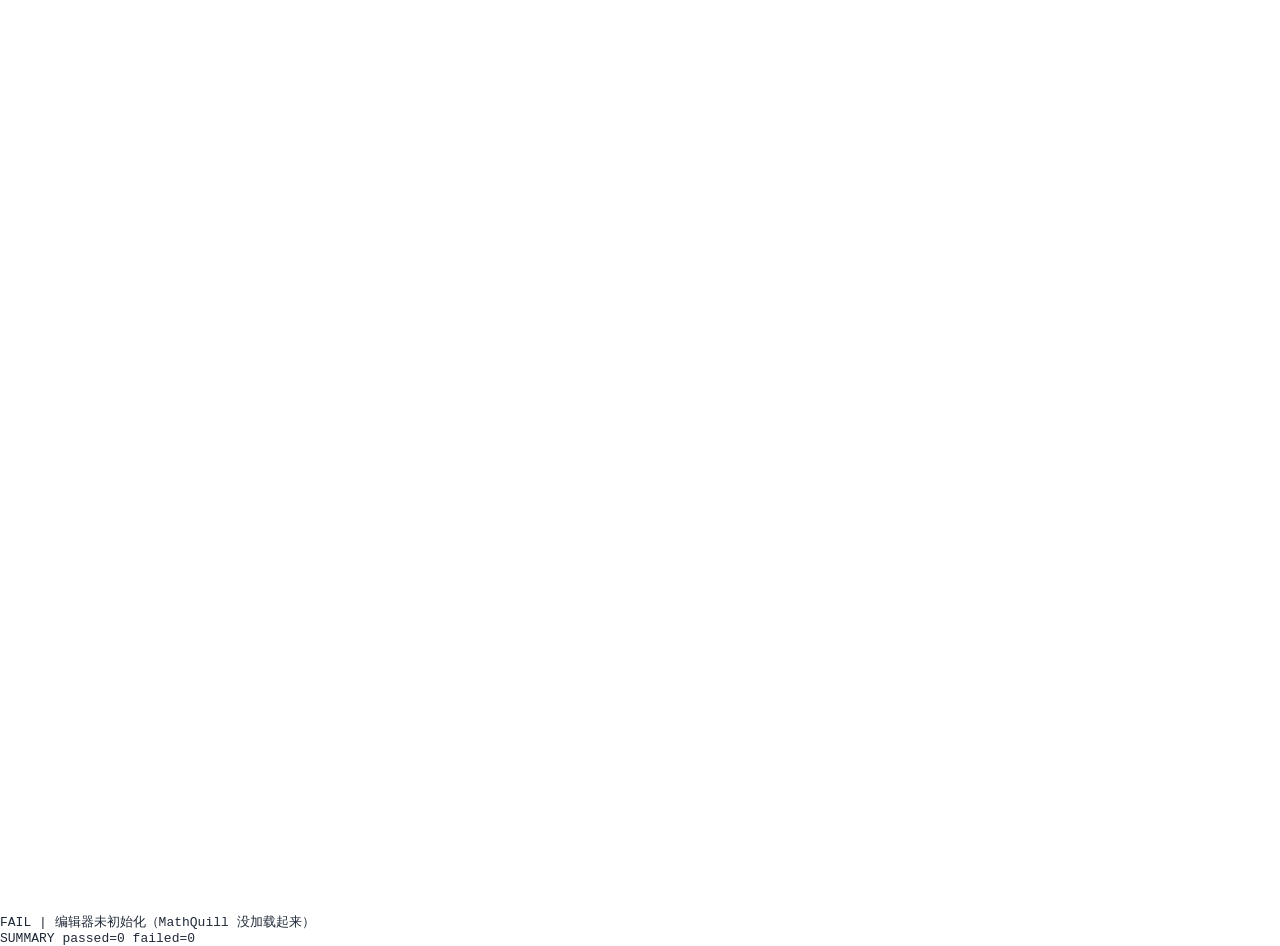
<file: _test/acceptance.html>
<!DOCTYPE html>
<html lang="zh-CN">
<head>
  <meta charset="utf-8">
  <meta name="viewport" content="width=device-width, initial-scale=1.0">
  <title>公式转LaTeX 验收自检</title>
  <!-- 与 App 里 index.html 完全一致的依赖与结构，只是加了 driver.js -->
  <link rel="stylesheet" href="../app/src/main/assets/editor/lib/mathquill.css">
  <link rel="stylesheet" href="../app/src/main/assets/editor/editor.css">
</head>
<body>
  <div id="wrap">
    <div id="field"></div>
  </div>
  <div id="fallback">编辑器资源加载失败</div>
  <pre id="results">RUNNING</pre>

  <script src="../app/src/main/assets/editor/lib/jquery.min.js"></script>
  <script src="../app/src/main/assets/editor/lib/mathquill.min.js"></script>
  <script src="../app/src/main/assets/editor/editor.js"></script>
  <script src="driver.js"></script>
</body>
</html>
</file>
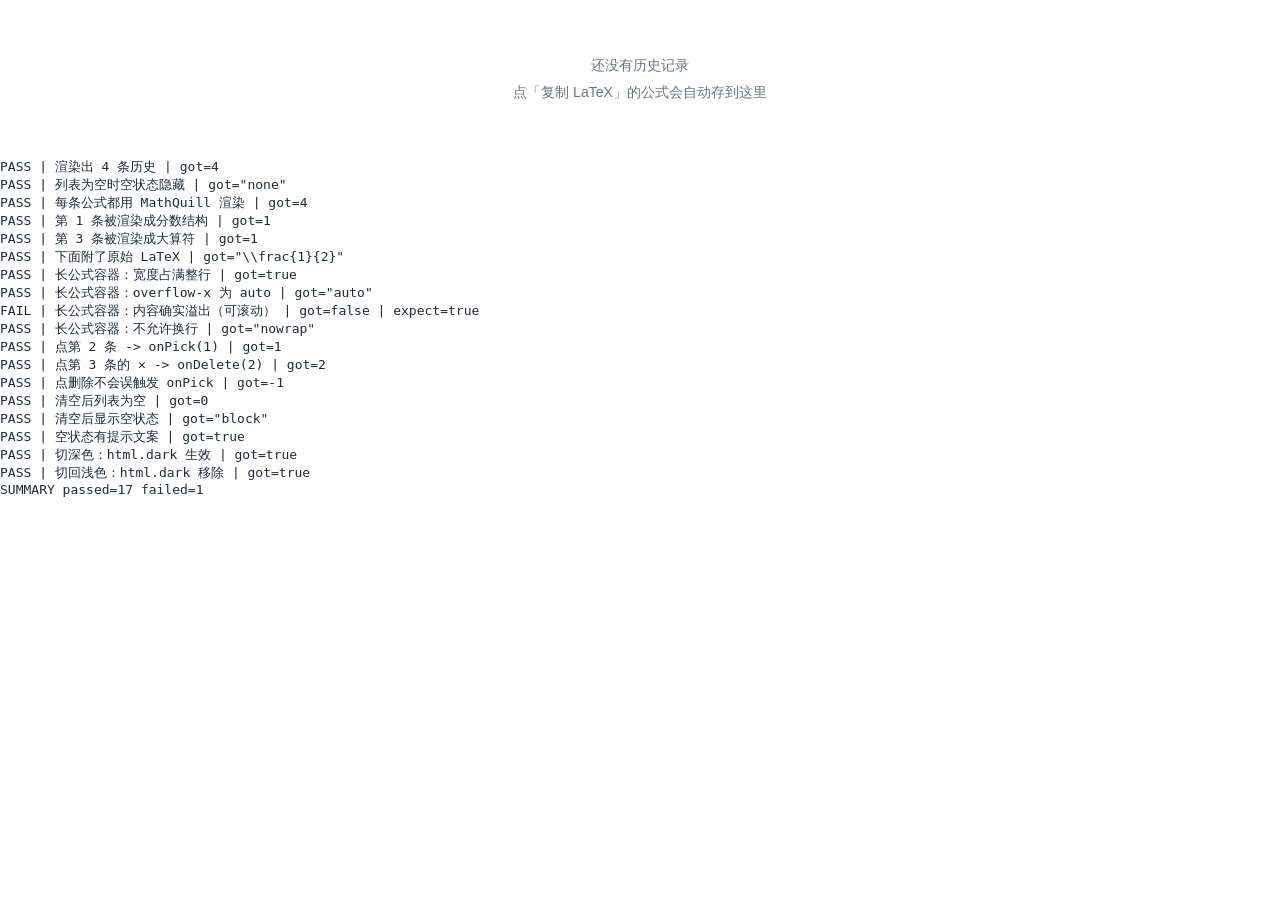
<file: _test/history-acceptance.html>
<!DOCTYPE html>
<html lang="zh-CN">
<head>
  <meta charset="utf-8">
  <meta name="viewport" content="width=device-width, initial-scale=1.0">
  <title>公式历史 验收自检</title>
  <!-- 与 App 里 editor/history.html 完全一致的依赖，只是多挂了 driver -->
  <link rel="stylesheet" href="../app/src/main/assets/editor/lib/mathquill.css">
  <link rel="stylesheet" href="../app/src/main/assets/editor/history.css">
</head>
<body>
  <div id="list"></div>
  <div id="empty"></div>
  <pre id="results">RUNNING</pre>

  <script src="../app/src/main/assets/editor/lib/jquery.min.js"></script>
  <script src="../app/src/main/assets/editor/lib/mathquill.min.js"></script>
  <script src="../app/src/main/assets/editor/history.js"></script>
  <script src="history-driver.js"></script>
</body>
</html>
</file>
<file: app/src/main/assets/editor/lib/mathquill.css>
/*
 * MathQuill v0.10.1               http://mathquill.com
 * by Han, Jeanine, and Mary  maintainers@mathquill.com
 *
 * This Source Code Form is subject to the terms of the
 * Mozilla Public License, v. 2.0. If a copy of the MPL
 * was not distributed with this file, You can obtain
 * one at http://mozilla.org/MPL/2.0/.
 */

.mq-editable-field {
  display: -moz-inline-box;
  display: inline-block;
}
.mq-editable-field .mq-cursor {
  border-left: 1px solid black;
  margin-left: -1px;
  position: relative;
  z-index: 1;
  padding: 0;
  display: -moz-inline-box;
  display: inline-block;
}
.mq-editable-field .mq-cursor.mq-blink {
  visibility: hidden;
}
.mq-editable-field,
.mq-math-mode .mq-editable-field {
  border: 1px solid gray;
}
.mq-editable-field.mq-focused,
.mq-math-mode .mq-editable-field.mq-focused {
  -webkit-box-shadow: #8bd 0 0 1px 2px, inset #6ae 0 0 2px 0;
  -moz-box-shadow: #8bd 0 0 1px 2px, inset #6ae 0 0 2px 0;
  box-shadow: #8bd 0 0 1px 2px, inset #6ae 0 0 2px 0;
  border-color: #709AC0;
  border-radius: 1px;
}
.mq-math-mode .mq-editable-field {
  margin: 1px;
}
.mq-editable-field .mq-latex-command-input {
  color: inherit;
  font-family: "Courier New", monospace;
  border: 1px solid gray;
  padding-right: 1px;
  margin-right: 1px;
  margin-left: 2px;
}
.mq-editable-field .mq-latex-command-input.mq-empty {
  background: transparent;
}
.mq-editable-field .mq-latex-command-input.mq-hasCursor {
  border-color: ActiveBorder;
}
.mq-editable-field.mq-empty:after,
.mq-editable-field.mq-text-mode:after,
.mq-math-mode .mq-empty:after {
  visibility: hidden;
  content: 'c';
}
.mq-editable-field .mq-cursor:only-child:after,
.mq-editable-field .mq-textarea + .mq-cursor:last-child:after {
  visibility: hidden;
  content: 'c';
}
.mq-editable-field .mq-text-mode .mq-cursor:only-child:after {
  content: '';
}
.mq-editable-field.mq-text-mode {
  overflow-x: auto;
  overflow-y: hidden;
}
.mq-root-block,
.mq-math-mode .mq-root-block {
  display: -moz-inline-box;
  display: inline-block;
  width: 100%;
  padding: 2px;
  -webkit-box-sizing: border-box;
  -moz-box-sizing: border-box;
  box-sizing: border-box;
  white-space: nowrap;
  overflow: hidden;
  vertical-align: middle;
}
.mq-math-mode {
  font-variant: normal;
  font-weight: normal;
  font-style: normal;
  font-size: 115%;
  line-height: 1;
  display: -moz-inline-box;
  display: inline-block;
}
.mq-math-mode .mq-non-leaf,
.mq-math-mode .mq-scaled {
  display: -moz-inline-box;
  display: inline-block;
}
.mq-math-mode var,
.mq-math-mode .mq-text-mode,
.mq-math-mode .mq-nonSymbola {
  font-family: "Times New Roman", Symbola, serif;
  line-height: .9;
}
.mq-math-mode * {
  font-size: inherit;
  line-height: inherit;
  margin: 0;
  padding: 0;
  border-color: black;
  -webkit-user-select: none;
  -moz-user-select: none;
  user-select: none;
  box-sizing: border-box;
}
.mq-math-mode .mq-empty {
  background: #ccc;
}
.mq-math-mode .mq-empty.mq-root-block {
  background: transparent;
}
.mq-math-mode.mq-empty {
  background: transparent;
}
.mq-math-mode .mq-text-mode {
  display: inline-block;
}
.mq-math-mode .mq-text-mode.mq-hasCursor {
  box-shadow: inset darkgray 0 .1em .2em;
  padding: 0 .1em;
  margin: 0 -0.1em;
  min-width: 1ex;
}
.mq-math-mode .mq-font {
  font: 1em "Times New Roman", Symbola, serif;
}
.mq-math-mode .mq-font * {
  font-family: inherit;
  font-style: inherit;
}
.mq-math-mode b,
.mq-math-mode b.mq-font {
  font-weight: bolder;
}
.mq-math-mode var,
.mq-math-mode i,
.mq-math-mode i.mq-font {
  font-style: italic;
}
.mq-math-mode var.mq-f {
  margin-right: 0.2em;
  margin-left: 0.1em;
}
.mq-math-mode .mq-roman var.mq-f {
  margin: 0;
}
.mq-math-mode big {
  font-size: 200%;
}
.mq-math-mode .mq-int > big {
  display: inline-block;
  -webkit-transform: scaleX(0.7);
  -moz-transform: scaleX(0.7);
  -ms-transform: scaleX(0.7);
  -o-transform: scaleX(0.7);
  transform: scaleX(0.7);
  vertical-align: -0.16em;
}
.mq-math-mode .mq-int > .mq-supsub {
  font-size: 80%;
  vertical-align: -1.1em;
  padding-right: .2em;
}
.mq-math-mode .mq-int > .mq-supsub > .mq-sup > .mq-sup-inner {
  vertical-align: 1.3em;
}
.mq-math-mode .mq-int > .mq-supsub > .mq-sub {
  margin-left: -0.35em;
}
.mq-math-mode .mq-roman {
  font-style: normal;
}
.mq-math-mode .mq-sans-serif {
  font-family: sans-serif, Symbola, serif;
}
.mq-math-mode .mq-monospace {
  font-family: monospace, Symbola, serif;
}
.mq-math-mode .mq-overline {
  border-top: 1px solid black;
  margin-top: 1px;
}
.mq-math-mode .mq-underline {
  border-bottom: 1px solid black;
  margin-bottom: 1px;
}
.mq-math-mode .mq-binary-operator {
  padding: 0 0.2em;
  display: -moz-inline-box;
  display: inline-block;
}
.mq-math-mode .mq-supsub {
  text-align: left;
  font-size: 90%;
  vertical-align: -0.5em;
}
.mq-math-mode .mq-supsub.mq-sup-only {
  vertical-align: .5em;
}
.mq-math-mode .mq-supsub.mq-sup-only .mq-sup {
  display: inline-block;
  vertical-align: text-bottom;
}
.mq-math-mode .mq-supsub .mq-sup {
  display: block;
}
.mq-math-mode .mq-supsub .mq-sub {
  display: block;
  float: left;
}
.mq-math-mode .mq-supsub .mq-binary-operator {
  padding: 0 .1em;
}
.mq-math-mode .mq-supsub .mq-fraction {
  font-size: 70%;
}
.mq-math-mode sup.mq-nthroot {
  font-size: 80%;
  vertical-align: 0.8em;
  margin-right: -0.6em;
  margin-left: .2em;
  min-width: .5em;
}
.mq-math-mode .mq-paren {
  padding: 0 .1em;
  vertical-align: top;
  -webkit-transform-origin: center .06em;
  -moz-transform-origin: center .06em;
  -ms-transform-origin: center .06em;
  -o-transform-origin: center .06em;
  transform-origin: center .06em;
}
.mq-math-mode .mq-paren.mq-ghost {
  color: silver;
}
.mq-math-mode .mq-paren + span {
  margin-top: .1em;
  margin-bottom: .1em;
}
.mq-math-mode .mq-array {
  vertical-align: middle;
  text-align: center;
}
.mq-math-mode .mq-array > span {
  display: block;
}
.mq-math-mode .mq-operator-name {
  font-family: Symbola, "Times New Roman", serif;
  line-height: .9;
  font-style: normal;
}
.mq-math-mode var.mq-operator-name.mq-first {
  padding-left: .2em;
}
.mq-math-mode var.mq-operator-name.mq-last,
.mq-math-mode .mq-supsub.mq-after-operator-name {
  padding-right: .2em;
}
.mq-math-mode .mq-fraction {
  font-size: 90%;
  text-align: center;
  vertical-align: -0.4em;
  padding: 0 .2em;
}
.mq-math-mode .mq-fraction,
.mq-math-mode .mq-large-operator,
.mq-math-mode x:-moz-any-link {
  display: -moz-groupbox;
}
.mq-math-mode .mq-fraction,
.mq-math-mode .mq-large-operator,
.mq-math-mode x:-moz-any-link,
.mq-math-mode x:default {
  display: inline-block;
}
.mq-math-mode .mq-numerator,
.mq-math-mode .mq-denominator {
  display: block;
}
.mq-math-mode .mq-numerator {
  padding: 0 0.1em;
}
.mq-math-mode .mq-denominator {
  border-top: 1px solid;
  float: right;
  width: 100%;
  padding: 0.1em;
}
.mq-math-mode .mq-sqrt-prefix {
  padding-top: 0;
  position: relative;
  top: 0.1em;
  vertical-align: top;
  -webkit-transform-origin: top;
  -moz-transform-origin: top;
  -ms-transform-origin: top;
  -o-transform-origin: top;
  transform-origin: top;
}
.mq-math-mode .mq-sqrt-stem {
  border-top: 1px solid;
  margin-top: 1px;
  padding-left: .15em;
  padding-right: .2em;
  margin-right: .1em;
  padding-top: 1px;
}
.mq-math-mode .mq-vector-prefix {
  display: block;
  text-align: center;
  line-height: .25em;
  margin-bottom: -0.1em;
  font-size: 0.75em;
}
.mq-math-mode .mq-vector-stem {
  display: block;
}
.mq-math-mode .mq-large-operator {
  vertical-align: -0.2em;
  padding: .2em;
  text-align: center;
}
.mq-math-mode .mq-large-operator .mq-from,
.mq-math-mode .mq-large-operator big,
.mq-math-mode .mq-large-operator .mq-to {
  display: block;
}
.mq-math-mode .mq-large-operator .mq-from,
.mq-math-mode .mq-large-operator .mq-to {
  font-size: 80%;
}
.mq-math-mode .mq-large-operator .mq-from {
  float: right;
  /* take out of normal flow to manipulate baseline */
  width: 100%;
}
.mq-math-mode,
.mq-math-mode .mq-editable-field {
  cursor: text;
  font-family: Symbola, "Times New Roman", serif;
}
.mq-math-mode .mq-overarrow {
  border-top: 1px solid black;
  margin-top: 1px;
  padding-top: 0.2em;
}
.mq-math-mode .mq-overarrow:before {
  display: block;
  position: relative;
  top: -0.34em;
  font-size: 0.5em;
  line-height: 0em;
  content: '\27A4';
  text-align: right;
}
.mq-math-mode .mq-overarrow.mq-arrow-left:before {
  -moz-transform: scaleX(-1);
  -o-transform: scaleX(-1);
  -webkit-transform: scaleX(-1);
  transform: scaleX(-1);
  filter: FlipH;
  -ms-filter: "FlipH";
}
.mq-math-mode .mq-selection,
.mq-editable-field .mq-selection,
.mq-math-mode .mq-selection .mq-non-leaf,
.mq-editable-field .mq-selection .mq-non-leaf,
.mq-math-mode .mq-selection .mq-scaled,
.mq-editable-field .mq-selection .mq-scaled {
  background: #B4D5FE !important;
  background: Highlight !important;
  color: HighlightText;
  border-color: HighlightText;
}
.mq-math-mode .mq-selection .mq-matrixed,
.mq-editable-field .mq-selection .mq-matrixed {
  background: #39F !important;
}
.mq-math-mode .mq-selection .mq-matrixed-container,
.mq-editable-field .mq-selection .mq-matrixed-container {
  filter: progid:DXImageTransform.Microsoft.Chroma(color='#3399FF') !important;
}
.mq-math-mode .mq-selection.mq-blur,
.mq-editable-field .mq-selection.mq-blur,
.mq-math-mode .mq-selection.mq-blur .mq-non-leaf,
.mq-editable-field .mq-selection.mq-blur .mq-non-leaf,
.mq-math-mode .mq-selection.mq-blur .mq-scaled,
.mq-editable-field .mq-selection.mq-blur .mq-scaled,
.mq-math-mode .mq-selection.mq-blur .mq-matrixed,
.mq-editable-field .mq-selection.mq-blur .mq-matrixed {
  background: #D4D4D4 !important;
  color: black;
  border-color: black;
}
.mq-math-mode .mq-selection.mq-blur .mq-matrixed-container,
.mq-editable-field .mq-selection.mq-blur .mq-matrixed-container {
  filter: progid:DXImageTransform.Microsoft.Chroma(color='#D4D4D4') !important;
}
.mq-editable-field .mq-textarea,
.mq-math-mode .mq-textarea {
  position: relative;
  -webkit-user-select: text;
  -moz-user-select: text;
  user-select: text;
}
.mq-editable-field .mq-textarea *,
.mq-math-mode .mq-textarea *,
.mq-editable-field .mq-selectable,
.mq-math-mode .mq-selectable {
  -webkit-user-select: text;
  -moz-user-select: text;
  user-select: text;
  position: absolute;
  clip: rect(1em 1em 1em 1em);
  -webkit-transform: scale(0);
  -moz-transform: scale(0);
  -ms-transform: scale(0);
  -o-transform: scale(0);
  transform: scale(0);
  resize: none;
  width: 1px;
  height: 1px;
}
.mq-math-mode .mq-matrixed {
  background: white;
  display: -moz-inline-box;
  display: inline-block;
}
.mq-math-mode .mq-matrixed-container {
  filter: progid:DXImageTransform.Microsoft.Chroma(color='white');
  margin-top: -0.1em;
}
</file>
<file: app/src/main/assets/editor/editor.css>
@charset "UTF-8";
/* ==========================================================================
 * 公式转LaTeX —— 编辑区样式
 *
 * 只做四件事：
 *   1. 铺满编辑区
 *   2. 方框占位符看得清
 *   3. 去掉 MathQuill 自带的输入框边框
 *   4. 深浅色跟随系统（Android 侧调用 MQK.setTheme 切换 html.dark）
 * ========================================================================== */

:root {
  --bg: #ffffff;          /* 与 Material 3 的 colorSurfaceContainerLowest（日间）一致 */
  --fg: #1f2937;
  --caret: #1f2937;
  --empty-bg: #e8f0fe;
  --empty-line: #7aa7e8;
}

html.dark {
  --bg: #0f0d13;          /* Material 3 深色 colorSurfaceContainerLowest */
  --fg: #e6e1e5;
  --caret: #e6e1e5;
  --empty-bg: #26303d;
  --empty-line: #6b9ad8;
}

html, body {
  margin: 0;
  padding: 0;
  height: 100%;
  background: var(--bg);
  color: var(--fg);
  -webkit-user-select: none;
  user-select: none;
  -webkit-tap-highlight-color: transparent;
}

/* 编辑区容器：点击空白处也能把光标放到公式末尾 */
#wrap {
  min-height: 100%;
  box-sizing: border-box;
  padding: 12px 12px 8px 12px;
  overflow-x: auto;
  overflow-y: hidden;
  -webkit-overflow-scrolling: touch;
}

/* MathQuill 根节点：字号放大，方便手指点选 */
/*
 * 注意：这里**不要**设 line-height。
 * MathQuill 自己给 .mq-math-mode 设了 line-height: 1，它靠"内容块高度 ÷ 字号"
 * 来计算括号（\left( \right)）要纵向放大多少倍；如果这里用 ID 选择器把行高改成 1.5，
 * 括号就会被算成要放大 1.8~1.9 倍，看起来被拉长、和内容明显不匹配。
 */
#field {
  display: inline-block;
  min-width: 70%;
  min-height: 2.4em;
  font-size: 30px;
  vertical-align: middle;
  line-height: 1;          /* 与 MathQuill 的 .mq-math-mode 保持一致，别再调大 */
}

/* ---------- 方框占位符 ---------- */
/* MathQuill 会给「没有光标的空块」加上 .mq-empty，这里画成醒目的方框 */
.mq-math-mode .mq-empty {
  background: var(--empty-bg);
  box-shadow: inset 0 0 0 1.5px var(--empty-line);
  border-radius: 4px;
  min-width: 0.55em;
}

/* 整个公式的外层块不画框 */
.mq-math-mode .mq-empty.mq-root-block {
  background: transparent;
  box-shadow: none;
}

/* ---------- 去掉 MathQuill 默认输入框外观 ---------- */
.mq-editable-field {
  border: none !important;
  box-shadow: none !important;
  background: transparent !important;
  color: var(--fg);
}

.mq-editable-field.mq-focused {
  border: none !important;
  box-shadow: none !important;
}

/* 光标跟随主题（MathQuill 默认是黑色竖线） */
.mq-editable-field .mq-cursor {
  border-left-color: var(--caret);
  border-left-width: 2px;
}

/* 兜底提示 */
#fallback {
  display: none;
  padding: 24px 16px;
  color: #b91c1c;
  font: 16px/1.6 sans-serif;
}
</file>
<file: app/src/main/assets/editor/history.css>
@charset "UTF-8";
/* ==========================================================================
 * 公式历史弹层样式
 * 深色/浅色跟着系统走（Android 侧调用 MQHistory.setTheme 切换 .dark）
 *
 * 布局：每条记录两行
 *   第一行：渲染好的公式（占满整行宽度，超长时可以左右滑动）
 *   第二行：原始 LaTeX（小字灰色，超长省略）+ 右侧删除按钮
 * ========================================================================== */

:root {
  --bg: #ffffff;
  --fg: #1f2937;
  --sub: #6b7280;
  --line: #e5e7eb;
  --chip: #f3f4f6;
}

html.dark {
  --bg: #0f0d13;
  --fg: #e6e1e5;
  --sub: #9aa0a6;
  --line: #2b2930;
  --chip: #1d1b20;
}

html, body {
  margin: 0;
  padding: 0;
  background: var(--bg);
  color: var(--fg);
  font-family: sans-serif;
  -webkit-tap-highlight-color: transparent;
}

#list {
  padding: 2px 12px 10px 12px;
}

.item {
  margin-bottom: 8px;
  padding: 8px 12px 6px 12px;
  border: 1px solid var(--line);
  border-radius: 12px;
}

.item:active {
  background: var(--chip);
}

/*
 * 渲染后的公式：占满整行、单行不换行，超出就横向滚动。
 * display 必须是 block：MathQuill 会把 .mq-math-mode 设成 inline-block，
 * 那样宽度会被内容撑开、反而滚不动。
 */
.formula {
  display: block;
  width: 100%;
  overflow-x: auto;
  overflow-y: hidden;
  white-space: nowrap;
  -webkit-overflow-scrolling: touch;
  font-size: 21px;
  line-height: 1.4;
}

/*
 * 关键：MathQuill 给 .mq-root-block 设了 width:100% + overflow:hidden
 * （那是给可编辑区""内部横向滚动""用的），放到历史列表里就会把超长公式
 * 直接裁掉——外层容器也就"看起来没溢出"，怎么滑都不动。
 * 这里让它按内容宽度撑开，外层才能真正横向滚动。
 */
.formula .mq-root-block {
  width: auto;
  overflow: visible;
}

/* 第二行：原始 LaTeX + 删除按钮 */
.meta {
  display: flex;
  align-items: center;
  gap: 8px;
  margin-top: 2px;
}

.latex {
  flex: 1 1 auto;
  overflow: hidden;
  color: var(--sub);
  font-family: monospace;
  font-size: 11px;
  white-space: nowrap;
  text-overflow: ellipsis;
}

.del {
  flex: 0 0 auto;
  width: 30px;
  height: 30px;
  padding: 0;
  border: none;
  border-radius: 50%;
  background: transparent;
  color: var(--sub);
  font-size: 14px;
  line-height: 30px;
}

.del:active {
  background: var(--chip);
}

#empty {
  display: none;
  padding: 40px 24px;
  color: var(--sub);
  font-size: 14px;
  line-height: 1.9;
  text-align: center;
  white-space: pre-line;
}
</file>
